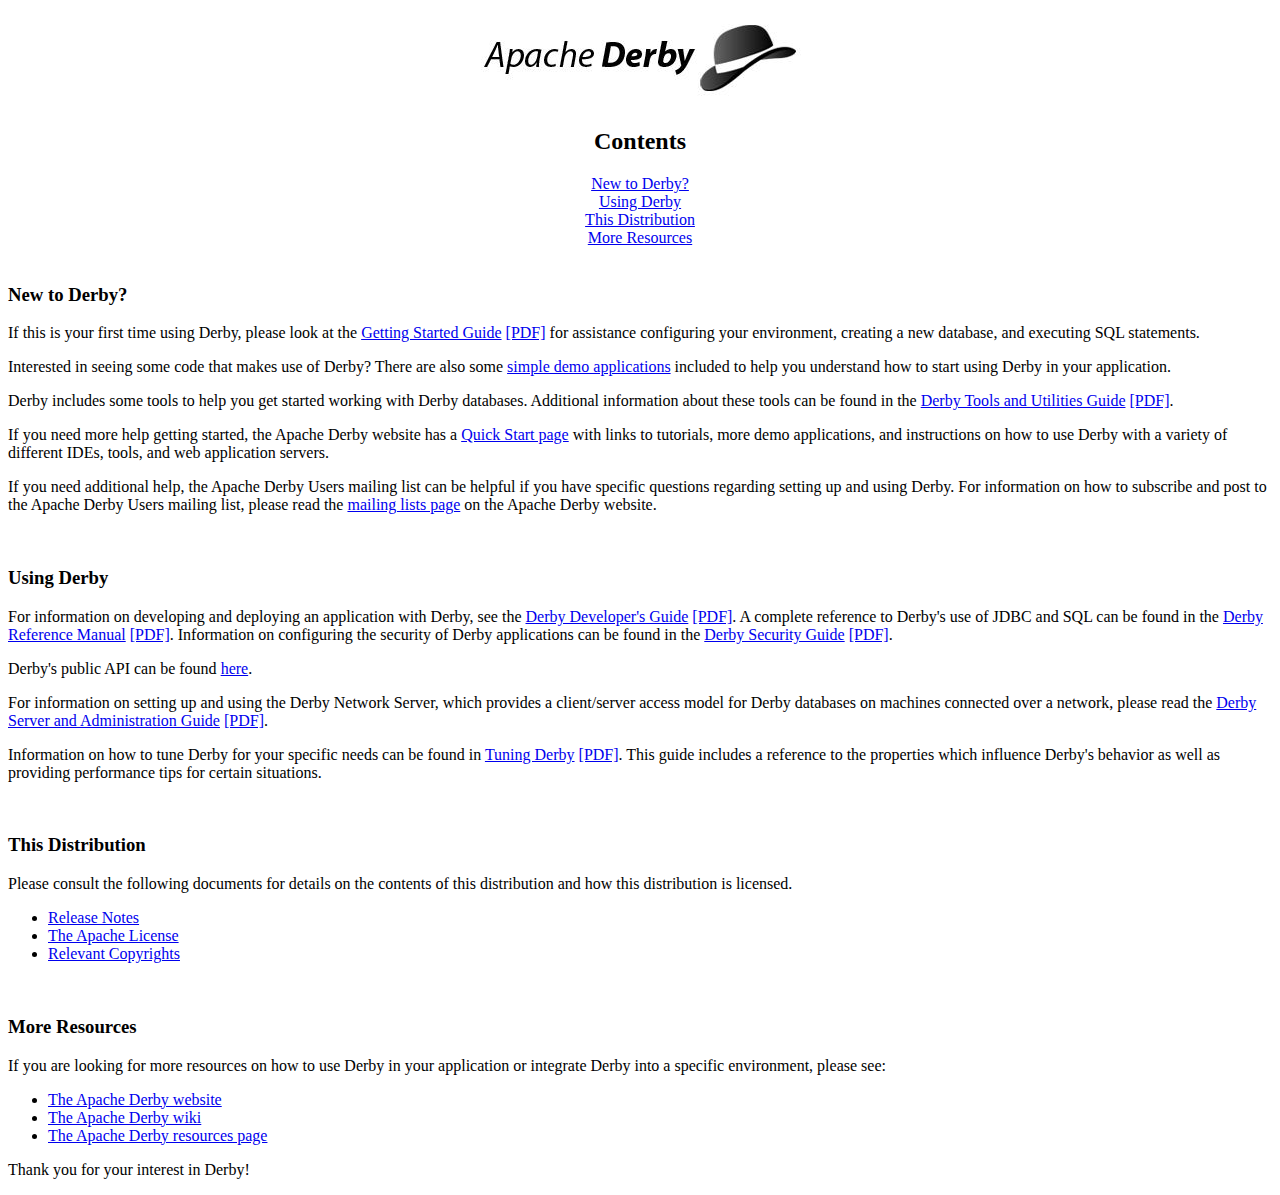
<file: Derby/db-derby-10.12.1.1-bin/index.html>
<!--
  Licensed to the Apache Software Foundation (ASF) under one or more
  contributor license agreements.  See the NOTICE file distributed with
  this work for additional information regarding copyright ownership.
  The ASF licenses this file to you under the Apache License, Version 2.0
  (the "License"); you may not use this file except in compliance with
  the License.  You may obtain a copy of the License at

      http://www.apache.org/licenses/LICENSE-2.0

  Unless required by applicable law or agreed to in writing, software
  distributed under the License is distributed on an "AS IS" BASIS,
  WITHOUT WARRANTIES OR CONDITIONS OF ANY KIND, either express or implied.
  See the License for the specific language governing permissions and
  limitations under the License.
-->
<html lang="en">
<title>Welcome to Apache Derby</title>
<body>
<center><a href="http://db.apache.org/derby/">
        <img src="docs/html/images/logowithtext.jpg" alt="Apache Derby logo" border="0"/></a><br/>
<h2>Contents</h2>
<a href="#new">New to Derby?</a><br/>
<a href="#using">Using Derby</a><br/>
<a href="#thisDistribution">This Distribution</a><br/>
<a href="#resources">More Resources</a><br/>
</center>
<br/>
<a name="new"/><h3>New to Derby?</h3>
<p>If this is your first time using Derby, please look at the <a href="docs/html/getstart/index.html">Getting Started Guide</a> <a href="docs/pdf/getstart/getstartderby.pdf">[PDF]</a> for assistance configuring your environment, creating a new database, and executing SQL statements.</p>
<p>Interested in seeing some code that makes use of Derby? There are also some <a href="demo/programs/readme.html">simple demo applications</a> included to help you understand how to start using Derby in your application.</p>
<p>Derby includes some tools to help you get started working with Derby databases. Additional information about these tools can be found in the <a href="docs/html/tools/index.html">Derby Tools and Utilities Guide</a> <a href="docs/pdf/tools/derbytools.pdf">[PDF]</a>.</p>
<p>If you need more help getting started, the Apache Derby website has a <a href="http://db.apache.org/derby/quick_start.html">Quick Start page</a> with links to tutorials, more demo applications, and instructions on how to use Derby with a variety of different IDEs, tools, and web application servers.</p>
<p>If you need additional help, the Apache Derby Users mailing list can be helpful if you have specific questions regarding setting up and using Derby. For information on how to subscribe and post to the Apache Derby Users mailing list, please read the <a href="http://db.apache.org/derby/derby_mail.html">mailing lists page</a> on the Apache Derby website.</p>
<br/>
<a name="using"/><h3>Using Derby</h3>
<p>
For information on developing and deploying an application with Derby,
  see the
<a href="docs/html/devguide/index.html"/>Derby Developer's Guide</a> <a href="docs/pdf/devguide/derbydev.pdf"/>[PDF]</a>.
A complete reference to Derby's use of JDBC and SQL can be found in the
<a href="docs/html/ref/index.html">Derby Reference Manual</a> <a href="docs/pdf/ref/refderby.pdf">[PDF]</a>.
Information on configuring the security of Derby applications can be
  found in the
<a href="docs/html/security/index.html">Derby Security Guide</a> <a href="docs/pdf/security/secderby.pdf">[PDF]</a>.
</p>

<p>
Derby's public API can be found <a href="javadoc/index.html">here</a>.
</p>
<p>
For information on setting up and using the Derby Network Server, which provides a client/server access model for Derby databases on machines connected over a network, please read the <a href="docs/html/adminguide/index.html">Derby Server and Administration Guide</a> <a href="docs/pdf/adminguide/derbyadmin.pdf">[PDF]</a>.
</p>
<p>
Information on how to tune Derby for your specific needs can be found in <a href="docs/html/tuning/index.html">Tuning Derby</a> <a href="docs/pdf/tuning/tuningderby.pdf">[PDF]</a>. This guide includes a reference to the properties which influence Derby's behavior as well as providing performance tips for certain situations.
</p>
<br/>
<a name="thisDistribution"/><h3>This Distribution</h3>
<p>
Please consult the following documents for details on the contents of
this distribution and how this distribution is licensed.
</p>
<ul>
  <li><a href="RELEASE-NOTES.html">Release Notes</a></li>
  <li><a href="LICENSE">The Apache License</a></li>
  <li><a href="NOTICE">Relevant Copyrights</a></li>
</ul>
<br/>
<a name="resources"/><h3>More Resources</h3>
<p>
If you are looking for more resources on how to use Derby in your application or integrate Derby into a specific environment, please see:
</p>
<ul>
  <li><a href="http://db.apache.org/derby/">The Apache Derby website</a></li>
  <li><a href="http://wiki.apache.org/db-derby/">The Apache Derby wiki</a></li>
  <li><a href="http://db.apache.org/derby/integrate/index.html">The Apache Derby resources page</a></li>
</ul>
<p>
Thank you for your interest in Derby!
</p>
</body>
</html>
</file>
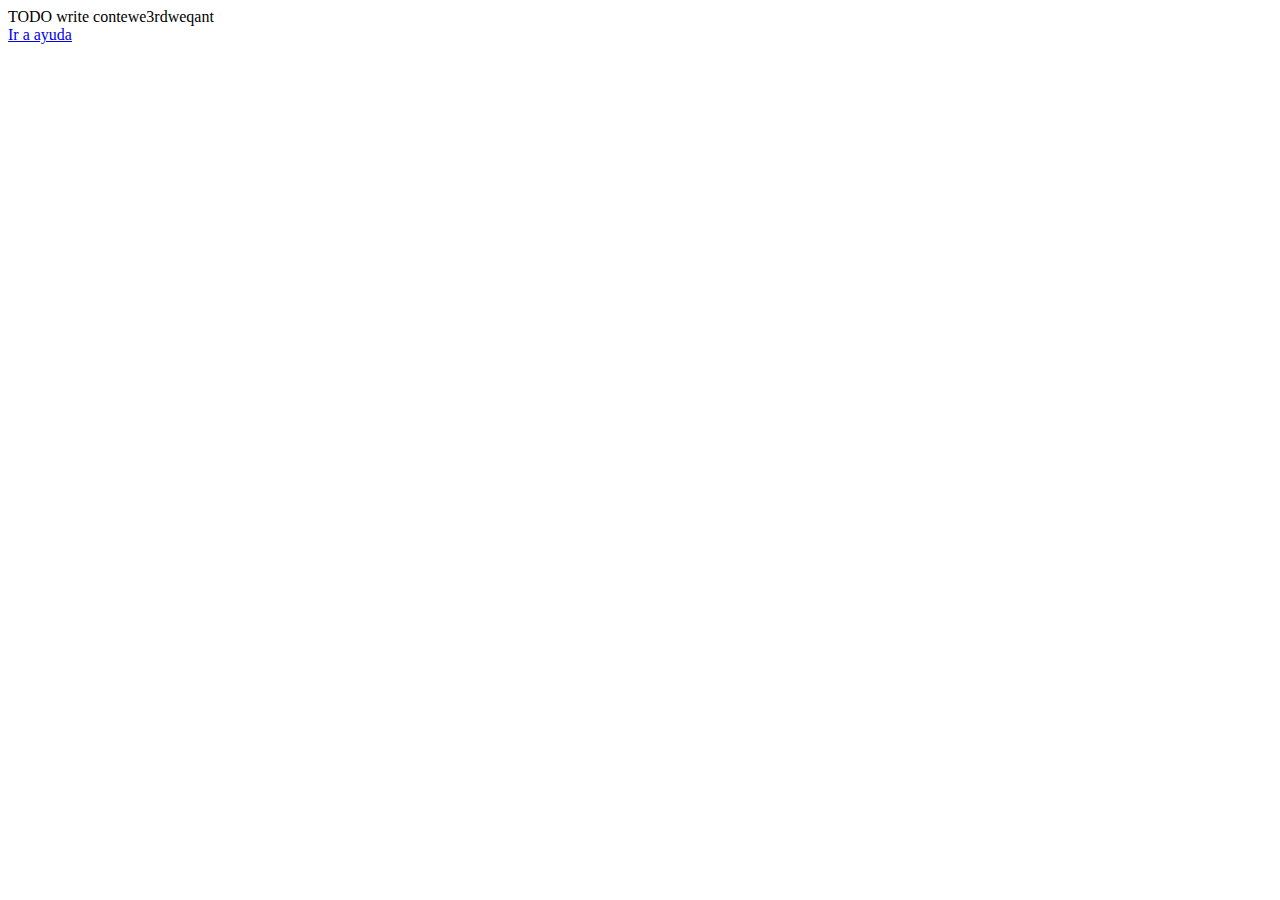
<file: GigDigger/web/Index.html>
<!DOCTYPE html>
<!--
To change this license header, choose License Headers in Project Properties.
To change this template file, choose Tools | Templates
and open the template in the editor.
-->
<html>
    <head>
        <title>TODO supply a title</title>
        <meta charset="UTF-8">
        <meta name="viewport" content="width=device-width, initial-scale=1.0">
    </head>
    <body>
        <div>TODO write contewe3rdweqant</div>
        <a href="/help">Ir a ayuda</a>
    </body>
</html>
</file>
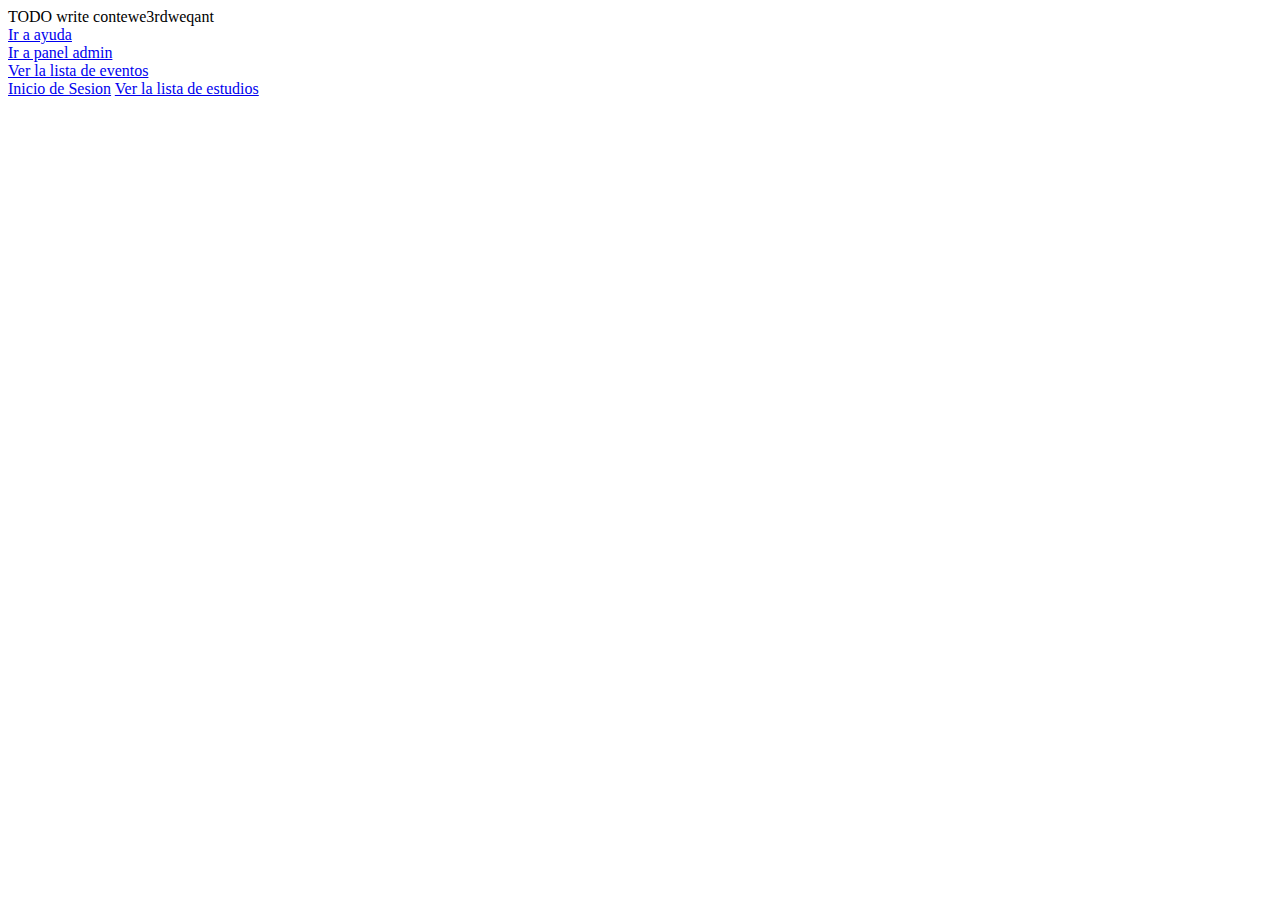
<file: GigDigger/web/index.html>
<!DOCTYPE html>
<!--
To change this license header, choose License Headers in Project Properties.
To change this template file, choose Tools | Templates
and open the template in the editor.
-->
<html>
    <head>
        <title>TODO supply a title</title>
        <meta charset="UTF-8">
        <meta name="viewport" content="width=device-width, initial-scale=1.0">
            <link href="https://i.imgur.com/asll5wB.png" rel="icon">

    </head>
    <body>
        <div>TODO write contewe3rdweqant</div>
        <a href="/help">Ir a ayuda</a>
        <br>
        <a href="/PanelAdministrador">Ir a panel admin</a>
        <br>
        <a href="ServletEventoListar">Ver la lista de eventos</a>
        <br>
        <a href="ServletAutenticacion">Inicio de Sesion</a>
        <a href="ServletEstudioListar">Ver la lista de estudios</a>
    </body>
</html>
</file>
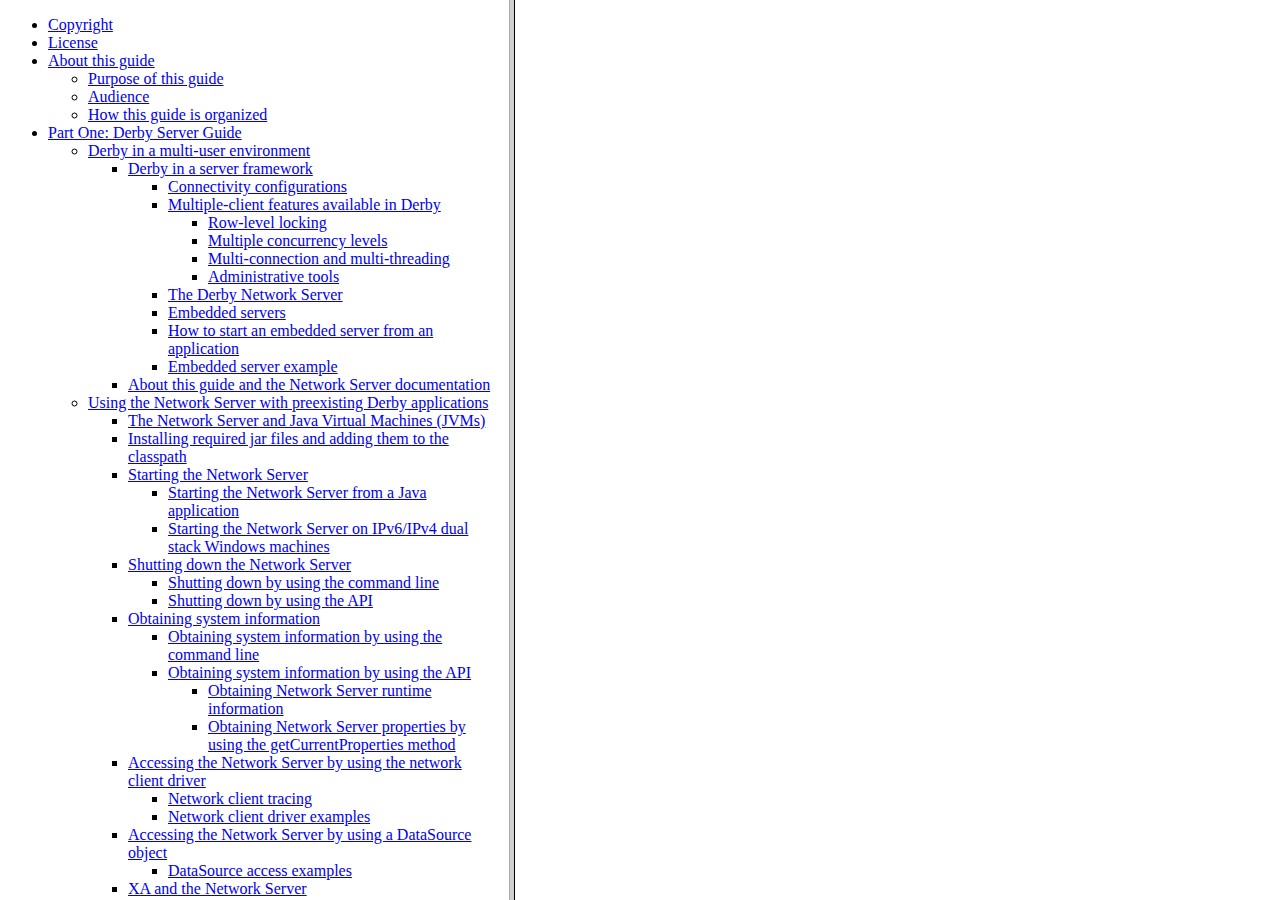
<file: Derby/db-derby-10.12.1.1-bin/docs/html/adminguide/index.html>
<?xml version="1.0" encoding="UTF-8"?>
<!DOCTYPE html PUBLIC "-//W3C//DTD XHTML 1.0 Frameset//EN"
    "http://www.w3.org/TR/xhtml1/DTD/xhtml1-frameset.dtd">
<html xmlns="http://www.w3.org/1999/xhtml" lang="en" xml:lang="en-us">
<!--
  Licensed to the Apache Software Foundation (ASF) under one or more
  contributor license agreements.  See the NOTICE file distributed with
  this work for additional information regarding copyright ownership.
  The ASF licenses this file to You under the Apache License, Version 2.0
  (the "License"); you may not use this file except in compliance with
  the License.  You may obtain a copy of the License at

      http://www.apache.org/licenses/LICENSE-2.0

  Unless required by applicable law or agreed to in writing, software
  distributed under the License is distributed on an "AS IS" BASIS,
  WITHOUT WARRANTIES OR CONDITIONS OF ANY KIND, either express or implied.
  See the License for the specific language governing permissions and
  limitations under the License.
-->
  <head>
    <meta content="text/html; charset=utf-8" http-equiv="Content-Type" />
    <title>Derby Server and Administration Guide</title>
  </head>
  <frameset title="Derby Server and Administration Guide" cols="40%,*">
    <noframes>
      <body>
        <p><a href="adminguide-single.html">Go to a non-frames version of
        this content.</a></p>
      </body>
    </noframes>
    <frame title="Table of Contents" name="navwin" src="toc.html" />
    <frame title="Pages" name="contentwin" src="about:blank" scrolling="auto" />
  </frameset>
</html>
</file>
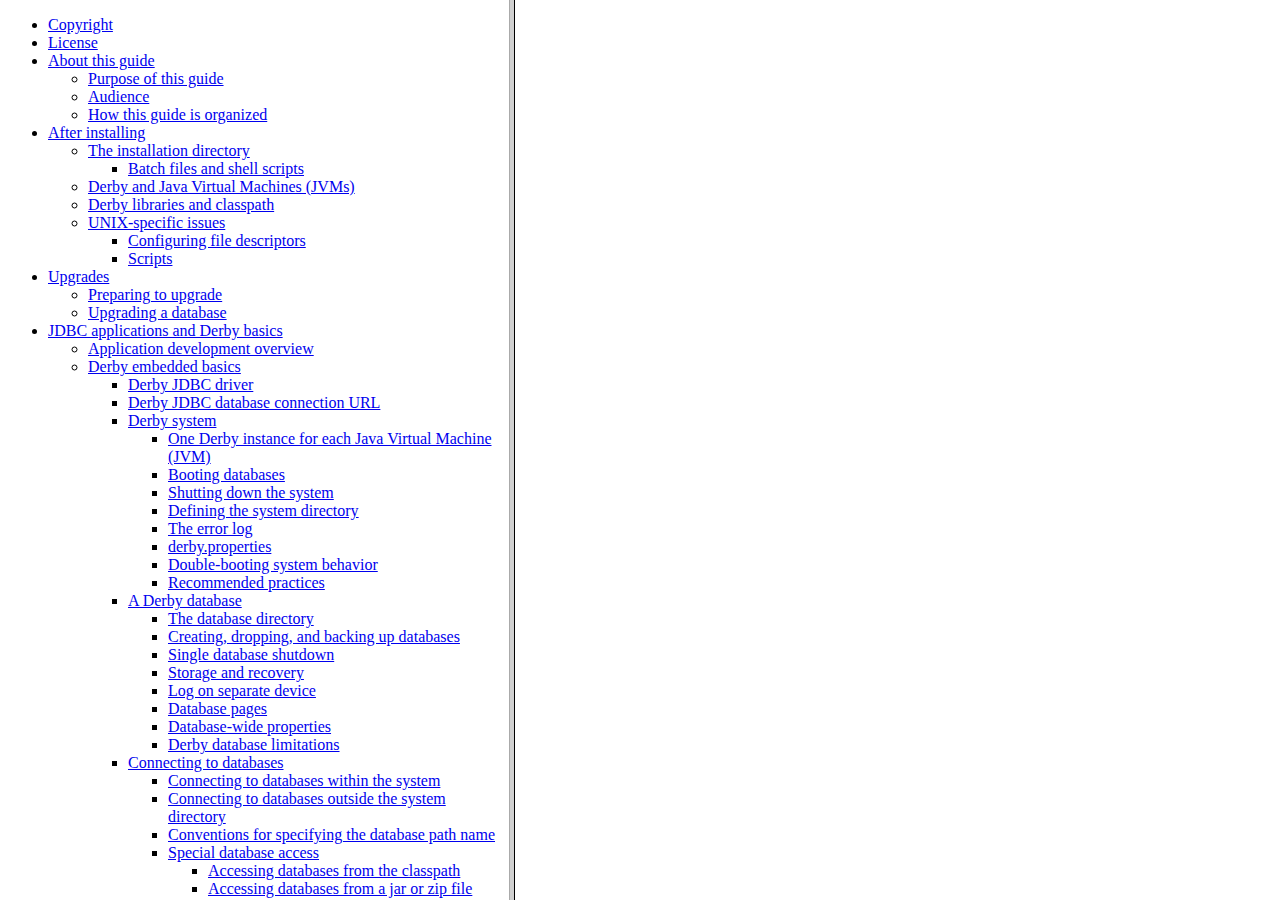
<file: Derby/db-derby-10.12.1.1-bin/docs/html/devguide/index.html>
<?xml version="1.0" encoding="UTF-8"?>
<!DOCTYPE html PUBLIC "-//W3C//DTD XHTML 1.0 Frameset//EN"
    "http://www.w3.org/TR/xhtml1/DTD/xhtml1-frameset.dtd">
<html xmlns="http://www.w3.org/1999/xhtml" lang="en" xml:lang="en-us">
<!--
  Licensed to the Apache Software Foundation (ASF) under one or more
  contributor license agreements.  See the NOTICE file distributed with
  this work for additional information regarding copyright ownership.
  The ASF licenses this file to You under the Apache License, Version 2.0
  (the "License"); you may not use this file except in compliance with
  the License.  You may obtain a copy of the License at

      http://www.apache.org/licenses/LICENSE-2.0

  Unless required by applicable law or agreed to in writing, software
  distributed under the License is distributed on an "AS IS" BASIS,
  WITHOUT WARRANTIES OR CONDITIONS OF ANY KIND, either express or implied.
  See the License for the specific language governing permissions and
  limitations under the License.
-->
  <head>
    <meta content="text/html; charset=utf-8" http-equiv="Content-Type" />
    <title>Derby Developer's Guide</title>
  </head>
  <frameset title="Derby Developer's Guide" cols="40%,*">
    <noframes>
      <body>
        <p><a href="devguide-single.html">Go to a non-frames version of
        this content.</a></p>
      </body>
    </noframes>
    <frame title="Table of Contents" name="navwin" src="toc.html" />
    <frame title="Pages" name="contentwin" src="about:blank" scrolling="auto" />
  </frameset>
</html>
</file>
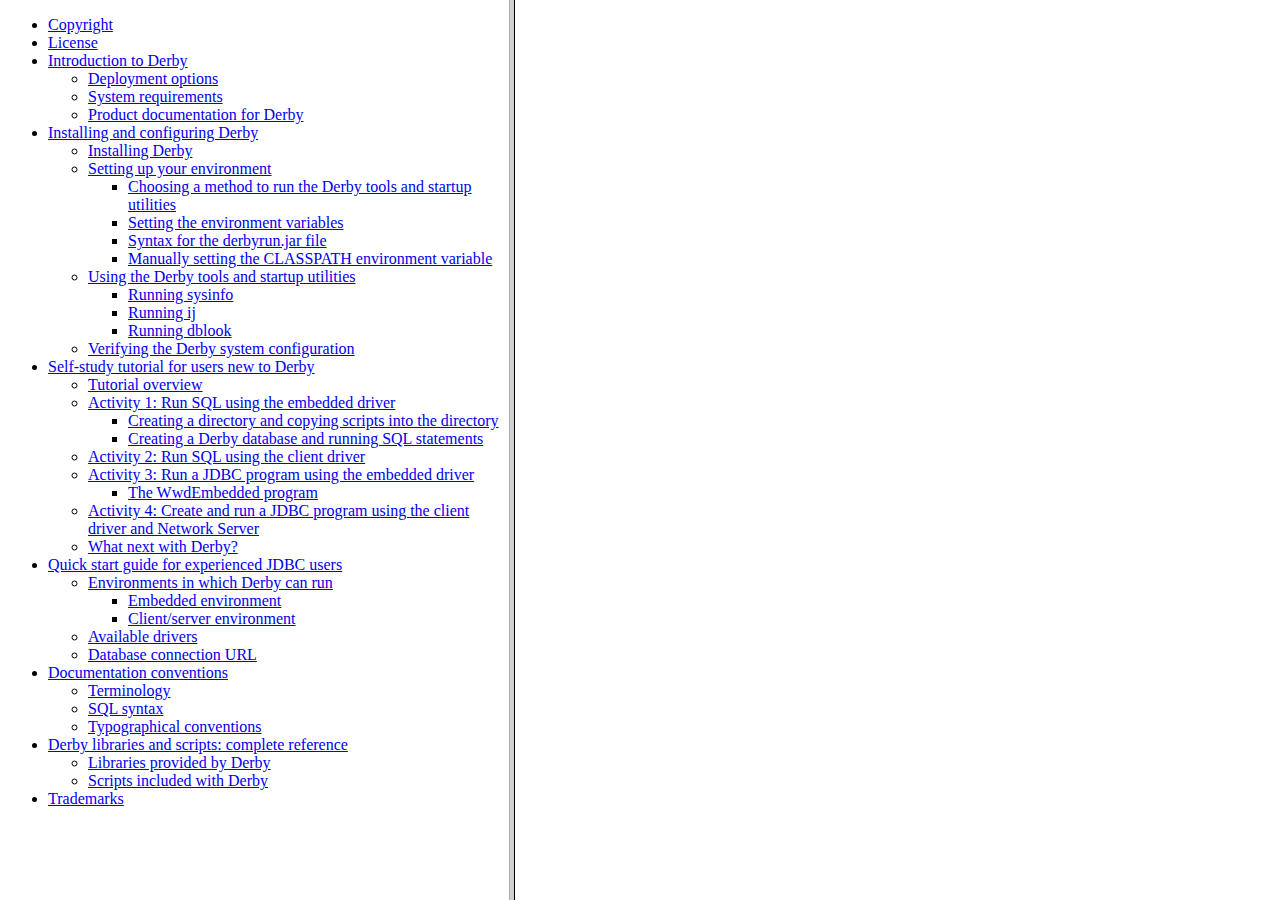
<file: Derby/db-derby-10.12.1.1-bin/docs/html/getstart/index.html>
<?xml version="1.0" encoding="UTF-8"?>
<!DOCTYPE html PUBLIC "-//W3C//DTD XHTML 1.0 Frameset//EN"
    "http://www.w3.org/TR/xhtml1/DTD/xhtml1-frameset.dtd">
<html xmlns="http://www.w3.org/1999/xhtml" lang="en" xml:lang="en-us">
<!--
  Licensed to the Apache Software Foundation (ASF) under one or more
  contributor license agreements.  See the NOTICE file distributed with
  this work for additional information regarding copyright ownership.
  The ASF licenses this file to You under the Apache License, Version 2.0
  (the "License"); you may not use this file except in compliance with
  the License.  You may obtain a copy of the License at

      http://www.apache.org/licenses/LICENSE-2.0

  Unless required by applicable law or agreed to in writing, software
  distributed under the License is distributed on an "AS IS" BASIS,
  WITHOUT WARRANTIES OR CONDITIONS OF ANY KIND, either express or implied.
  See the License for the specific language governing permissions and
  limitations under the License.
-->
  <head>
    <meta content="text/html; charset=utf-8" http-equiv="Content-Type" />
    <title>Getting Started with Derby</title>
  </head>
  <frameset title="Getting Started with Derby" cols="40%,*">
    <noframes>
      <body>
        <p><a href="getstart-single.html">Go to a non-frames version of
        this content.</a></p>
      </body>
    </noframes>
    <frame title="Table of Contents" name="navwin" src="toc.html" />
    <frame title="Pages" name="contentwin" src="about:blank" scrolling="auto" />
  </frameset>
</html>
</file>
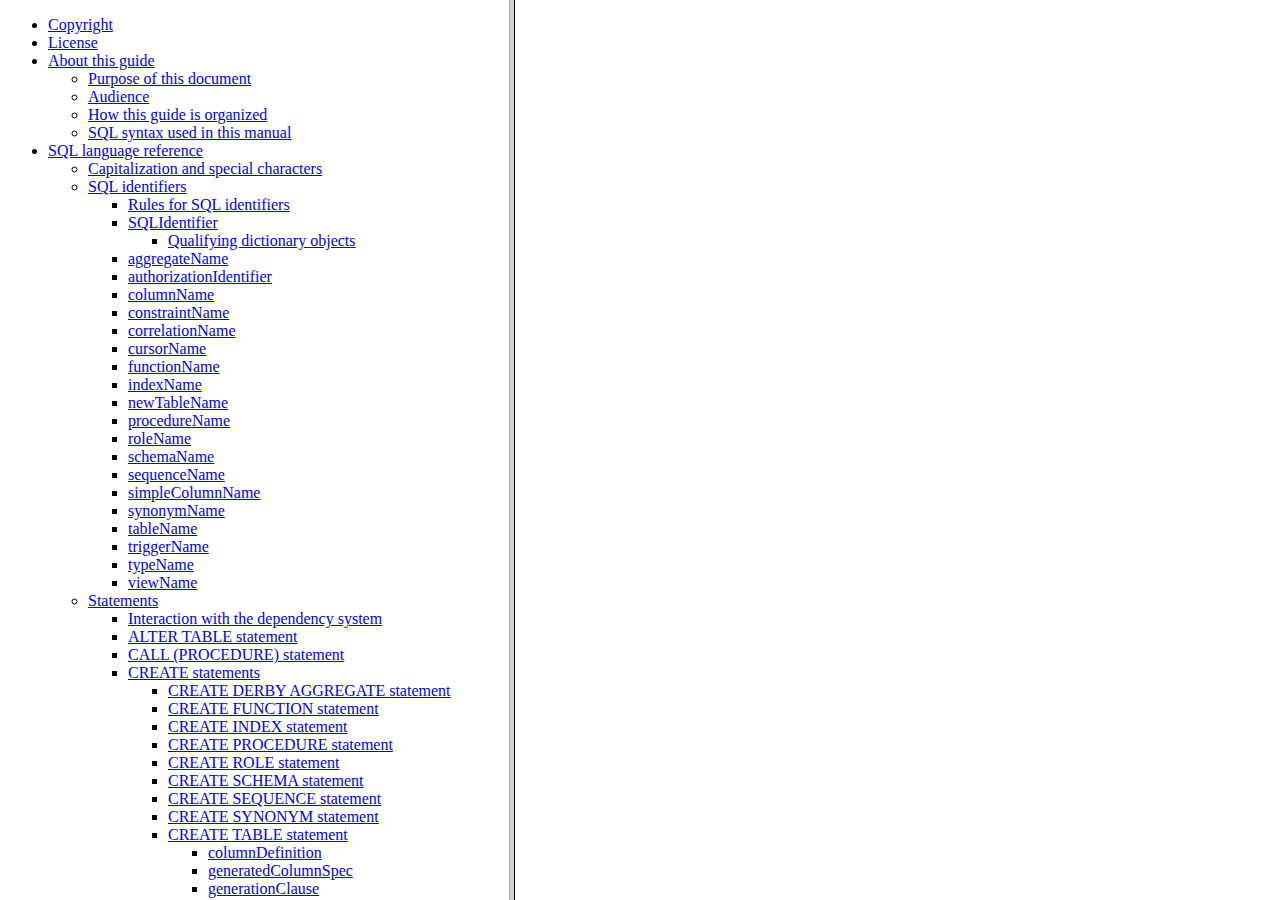
<file: Derby/db-derby-10.12.1.1-bin/docs/html/ref/index.html>
<?xml version="1.0" encoding="UTF-8"?>
<!DOCTYPE html PUBLIC "-//W3C//DTD XHTML 1.0 Frameset//EN"
    "http://www.w3.org/TR/xhtml1/DTD/xhtml1-frameset.dtd">
<html xmlns="http://www.w3.org/1999/xhtml" lang="en" xml:lang="en-us">
<!--
  Licensed to the Apache Software Foundation (ASF) under one or more
  contributor license agreements.  See the NOTICE file distributed with
  this work for additional information regarding copyright ownership.
  The ASF licenses this file to You under the Apache License, Version 2.0
  (the "License"); you may not use this file except in compliance with
  the License.  You may obtain a copy of the License at

      http://www.apache.org/licenses/LICENSE-2.0

  Unless required by applicable law or agreed to in writing, software
  distributed under the License is distributed on an "AS IS" BASIS,
  WITHOUT WARRANTIES OR CONDITIONS OF ANY KIND, either express or implied.
  See the License for the specific language governing permissions and
  limitations under the License.
-->
  <head>
    <meta content="text/html; charset=utf-8" http-equiv="Content-Type" />
    <title>Derby Reference Manual</title>
  </head>
  <frameset title="Derby Reference Manual" cols="40%,*">
    <noframes>
      <body>
        <p><a href="ref-single.html">Go to a non-frames version of
        this content.</a></p>
      </body>
    </noframes>
    <frame title="Table of Contents" name="navwin" src="toc.html" />
    <frame title="Pages" name="contentwin" src="about:blank" scrolling="auto" />
  </frameset>
</html>
</file>
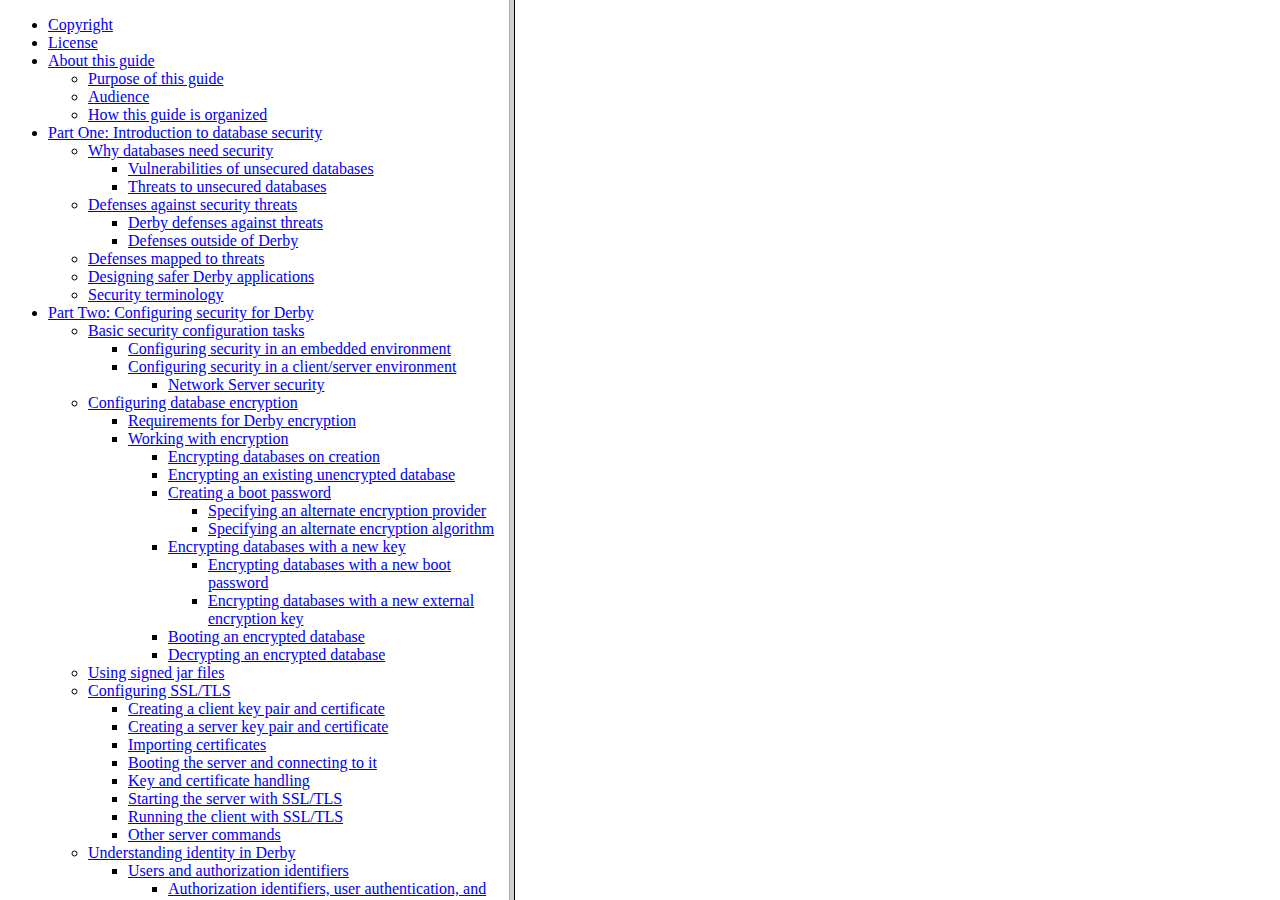
<file: Derby/db-derby-10.12.1.1-bin/docs/html/security/index.html>
<?xml version="1.0" encoding="UTF-8"?>
<!DOCTYPE html PUBLIC "-//W3C//DTD XHTML 1.0 Frameset//EN"
    "http://www.w3.org/TR/xhtml1/DTD/xhtml1-frameset.dtd">
<html xmlns="http://www.w3.org/1999/xhtml" lang="en" xml:lang="en-us">
<!--
  Licensed to the Apache Software Foundation (ASF) under one or more
  contributor license agreements.  See the NOTICE file distributed with
  this work for additional information regarding copyright ownership.
  The ASF licenses this file to You under the Apache License, Version 2.0
  (the "License"); you may not use this file except in compliance with
  the License.  You may obtain a copy of the License at

      http://www.apache.org/licenses/LICENSE-2.0

  Unless required by applicable law or agreed to in writing, software
  distributed under the License is distributed on an "AS IS" BASIS,
  WITHOUT WARRANTIES OR CONDITIONS OF ANY KIND, either express or implied.
  See the License for the specific language governing permissions and
  limitations under the License.
-->
  <head>
    <meta content="text/html; charset=utf-8" http-equiv="Content-Type" />
    <title>Derby Security Guide</title>
  </head>
  <frameset title="Derby Security Guide" cols="40%,*">
    <noframes>
      <body>
        <p><a href="security-single.html">Go to a non-frames version of
        this content.</a></p>
      </body>
    </noframes>
    <frame title="Table of Contents" name="navwin" src="toc.html" />
    <frame title="Pages" name="contentwin" src="about:blank" scrolling="auto" />
  </frameset>
</html>
</file>
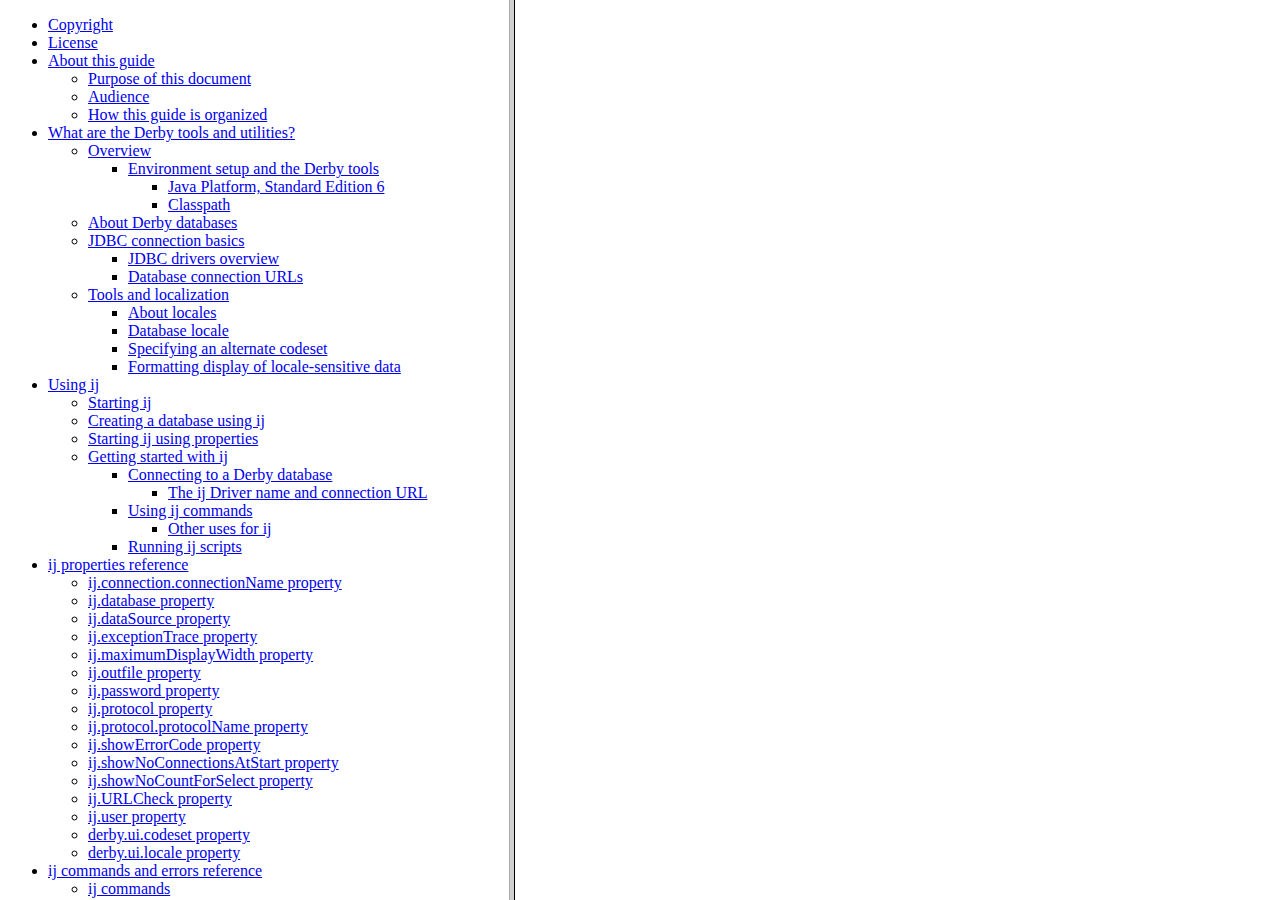
<file: Derby/db-derby-10.12.1.1-bin/docs/html/tools/index.html>
<?xml version="1.0" encoding="UTF-8"?>
<!DOCTYPE html PUBLIC "-//W3C//DTD XHTML 1.0 Frameset//EN"
    "http://www.w3.org/TR/xhtml1/DTD/xhtml1-frameset.dtd">
<html xmlns="http://www.w3.org/1999/xhtml" lang="en" xml:lang="en-us">
<!--
  Licensed to the Apache Software Foundation (ASF) under one or more
  contributor license agreements.  See the NOTICE file distributed with
  this work for additional information regarding copyright ownership.
  The ASF licenses this file to You under the Apache License, Version 2.0
  (the "License"); you may not use this file except in compliance with
  the License.  You may obtain a copy of the License at

      http://www.apache.org/licenses/LICENSE-2.0

  Unless required by applicable law or agreed to in writing, software
  distributed under the License is distributed on an "AS IS" BASIS,
  WITHOUT WARRANTIES OR CONDITIONS OF ANY KIND, either express or implied.
  See the License for the specific language governing permissions and
  limitations under the License.
-->
  <head>
    <meta content="text/html; charset=utf-8" http-equiv="Content-Type" />
    <title>Derby Tools and Utilities Guide</title>
  </head>
  <frameset title="Derby Tools and Utilities Guide" cols="40%,*">
    <noframes>
      <body>
        <p><a href="tools-single.html">Go to a non-frames version of
        this content.</a></p>
      </body>
    </noframes>
    <frame title="Table of Contents" name="navwin" src="toc.html" />
    <frame title="Pages" name="contentwin" src="about:blank" scrolling="auto" />
  </frameset>
</html>
</file>
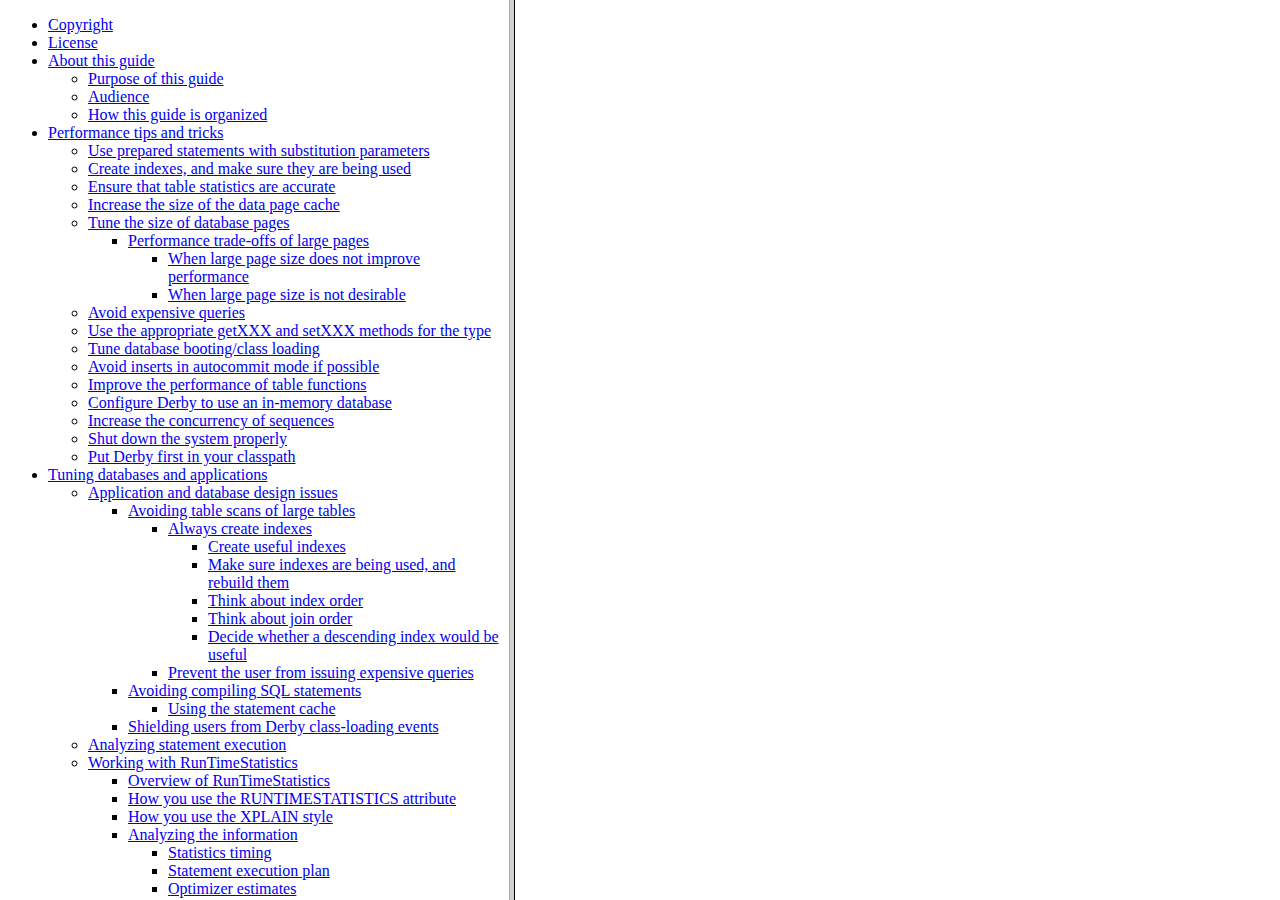
<file: Derby/db-derby-10.12.1.1-bin/docs/html/tuning/index.html>
<?xml version="1.0" encoding="UTF-8"?>
<!DOCTYPE html PUBLIC "-//W3C//DTD XHTML 1.0 Frameset//EN"
    "http://www.w3.org/TR/xhtml1/DTD/xhtml1-frameset.dtd">
<html xmlns="http://www.w3.org/1999/xhtml" lang="en" xml:lang="en-us">
<!--
  Licensed to the Apache Software Foundation (ASF) under one or more
  contributor license agreements.  See the NOTICE file distributed with
  this work for additional information regarding copyright ownership.
  The ASF licenses this file to You under the Apache License, Version 2.0
  (the "License"); you may not use this file except in compliance with
  the License.  You may obtain a copy of the License at

      http://www.apache.org/licenses/LICENSE-2.0

  Unless required by applicable law or agreed to in writing, software
  distributed under the License is distributed on an "AS IS" BASIS,
  WITHOUT WARRANTIES OR CONDITIONS OF ANY KIND, either express or implied.
  See the License for the specific language governing permissions and
  limitations under the License.
-->
  <head>
    <meta content="text/html; charset=utf-8" http-equiv="Content-Type" />
    <title>Tuning Derby</title>
  </head>
  <frameset title="Tuning Derby" cols="40%,*">
    <noframes>
      <body>
        <p><a href="tuning-single.html">Go to a non-frames version of
        this content.</a></p>
      </body>
    </noframes>
    <frame title="Table of Contents" name="navwin" src="toc.html" />
    <frame title="Pages" name="contentwin" src="about:blank" scrolling="auto" />
  </frameset>
</html>
</file>
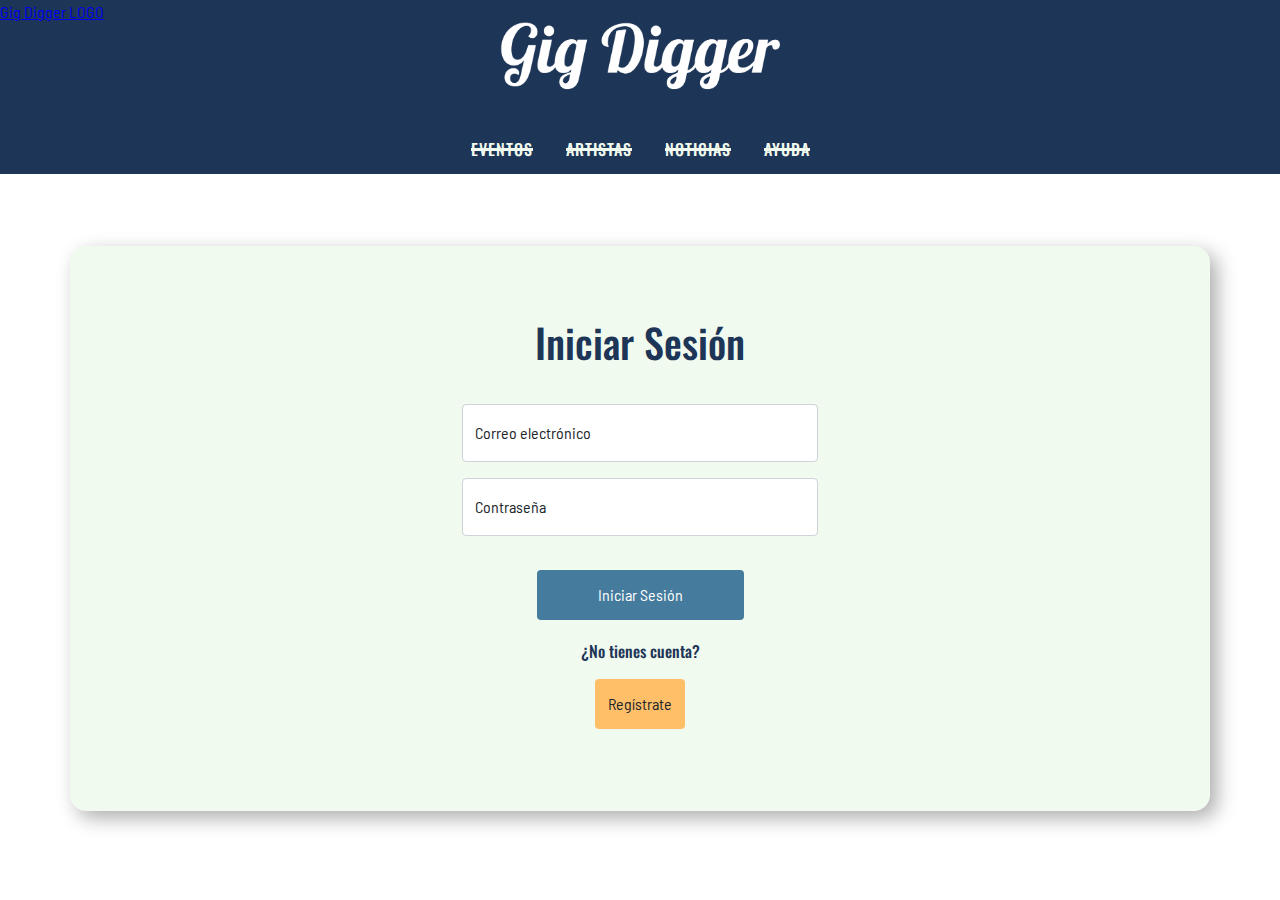
<file: htmlTAW/logIn.html>
<html xmlns="http://www.w3.org/1999/html">
<head>
    <title>GIG DIGGER</title>
    <meta charset="UTF-8">
    <meta name="viewport" content="width=device-width, initial-scale=1">
    <link href="bootstrap.css" rel="stylesheet" type="text/css">
    <link href="style.css" rel="stylesheet" type="text/css">
    <link href="navar2.css" rel="stylesheet" type="text/css">

</head>
<body class="">
<!--HEADER-->
<div id="header-top" class="sticky-top  bg-PrussianBlue">
    <div class="row">
        <div class="col-3"><a href="/">Gig Digger LOGO</a></div>
        <div class="col-6"><a><img class="center-img margin-banner" src="logos/Banner-Blanco.png" alt="banner-blanco" height="90px"></a></div>
        <div class="col-3">

           <!-- <button class="btn btn-honeyDew margin-top">Iniciar Sesión</button>
            <button class="btn btn-MellowApricot margin-top margin-left">Registrarse</button>

            <!--Creador de eventos-->
            <!--button class="btn btn-success margin-top">Nuevo Evento</button>
            <button-- class="btn btn-primary margin-top margin-left">Perfil</button-->


        </div>
    </div>
    <hr class="header-hr">

    <div>
        <nav class="margin-bottom">
            <a href="/quienessomos" class="fnt-HoneyDew">EVENTOS</a>
            <a href="/quienessomos">ARTISTAS</a>
            <a href="/noticias">NOTICIAS</a>
            <a href="/noticias">AYUDA</a>
        </nav>
    </div>

</div>


<br>
<!--FIN HEADER-->

<br>
<br>
<div class="container bg-honeyDew containerBorder">


    <br>
    <br>
    <br>

    <div class="row">

        <div class="col-4"></div>
        <div class="col-4">

            <h1 class="margin-bottom-title fnt-PrussianBlue">Iniciar Sesión</h1>

            <form class="form-floating">
                <input type="email" class="form-control" id="floatingInputValue" placeholder="nombre@example.com">
                <label for="floatingInputValue">Correo electrónico</label>
            </form>

            <div class="form-floating">
                <input type="password" class="form-control" id="floatingPassword" placeholder="Password">
                <label for="floatingPassword">Contraseña</label>
            </div>
            <br>

            <!------------------------ESCRIBIR JS DE INVALID OUTPUT------------------------>
            <div class="wrapper-center">

                <button class="btn btn-CeladonBlue margin-top margin-bottom btn-largo">Iniciar Sesión</button>

                <h6 class="fnt-PrussianBlue margin-top">¿No tienes cuenta?</h6>

                <button class="btn btn-MellowApricot margin-top margin-bottom">Regístrate</button>
            </div>

        </div>
        <div class="col-4"></div>




    </div>

    <br>
    <br>
    <br>



</div>



</body>
</html>
</file>
<file: htmlTAW/style.css>
button.margin-top{
    margin-top: 10px;
}

button.margin-bottom{
    margin-bottom: 10px;
}

.padding-form {
    padding-top: 100px;
    padding-right: 750px;
    padding-bottom: 50px;
    padding-left: 750px;
}


button.margin-left{
    margin-top: 10px;
}

.margin-bottom{
    padding-bottom: 12px;
}

.margin-top{
    padding-top: 12px;
}


.margin-bottom-title{
    padding-bottom: 30px;
}

.btn-imperialRed{
    color: #fff;
    background-color: #E63946;
}

.btn-honeyDew{
    background-color: #F1FAEE;
}

.btn-honeyDew:hover{
    background-color: #bcc5b9;
}

.btn-PowederBlue{
    background-color: #A8DADC;
}

.btn-CeladonBlue{
    color: white;
    background-color: #457B9D;
}

.btn-CeladonBlue:hover{
    color: white;
    background-color: #335c79;
}

.btn-largo{
    padding-left: 60px;
    padding-right: 60px;
}

.btn-PrussianBlue{
    color: #fff;
    background-color: #1D3557;
}



.btn-MellowApricot{
    background-color: #FFBF69;
}

.btn-MellowApricot:hover{
    background-color: #e2a758;
}

.bg-PrussianBlue{
    color: white;
    background-color: #1D3557;
}

.bg-honeyDew{
    background-color: #F1FAEE;
}

.fnt-HoneyDew{
    color: #F1FAEE;
}

.fnt-PrussianBlue{
   color: #1D3557;

}
.header-hr{
    border: 1px;
}

.wrapper-center {
    text-align: center;
}

.containerBorder{
    border-radius: 1rem;
    box-shadow: 7px 7px 20px 0px #adadad;
}

.center{
    align-items: center;
    position: center;
    margin-left: auto;
    margin-right: auto;
    text-align: center;
}

.center-img{
    display: block;
    margin-left: auto;
    margin-right: auto;
}

.margin-banner{
    margin-top: 15px;
}
</file>
<file: htmlTAW/navar2.css>
@import url('https://fonts.googleapis.com/css?family=Oswald:500');
@import url('https://fonts.googleapis.com/css2?family=Barlow+Semi+Condensed&family=Commissioner&display=swap');

nav{
    width: 100%;
    text-align:center;
}

body{
    font-family: 'Barlow Semi Condensed', sans-serif;
}

h1{
    font-family: 'Oswald', sans-serif;
    font-weight:500;
    text-align:center;
}

h6{
    font-family: 'Oswald', sans-serif;
    text-align:center;
}

nav a{
    font-family: 'Oswald', sans-serif;
    font-weight:500;
    text-transform:uppercase;
    text-decoration:none;
    color:#F1FAEE;
    margin:0 15px;
    font-size:16px;
    letter-spacing:1px;
    position:relative;
    display:inline-block;
}
nav a:before{
    content:'';
    position: absolute;
    width: 100%;
    height: 3px;
    background:#F1FAEE;
    top:47%;
    animation:out 0.2s cubic-bezier(1, 0, 0.58, 0.97) 1 both;
}
nav a:hover:before{
    animation:in 0.2s cubic-bezier(1, 0, 0.58, 0.97) 1 both;

}
@keyframes in{
    0%{
        width: 0;
        left:0;
        right:auto;
    }
    100%{
        left:0;
        right:auto;
        width: 100%;
    }
}
@keyframes out{
    0%{
        width:100%;
        left: auto;
        right: 0;
    }
    100%{
        width: 0;
        left: auto;
        right: 0;
    }
}
@keyframes show{
    0%{
        opacity:0;
        transform:translateY(-10px);
    }
    100%{
        opacity:1;
        transform:translateY(0);
    }
}
</file>
